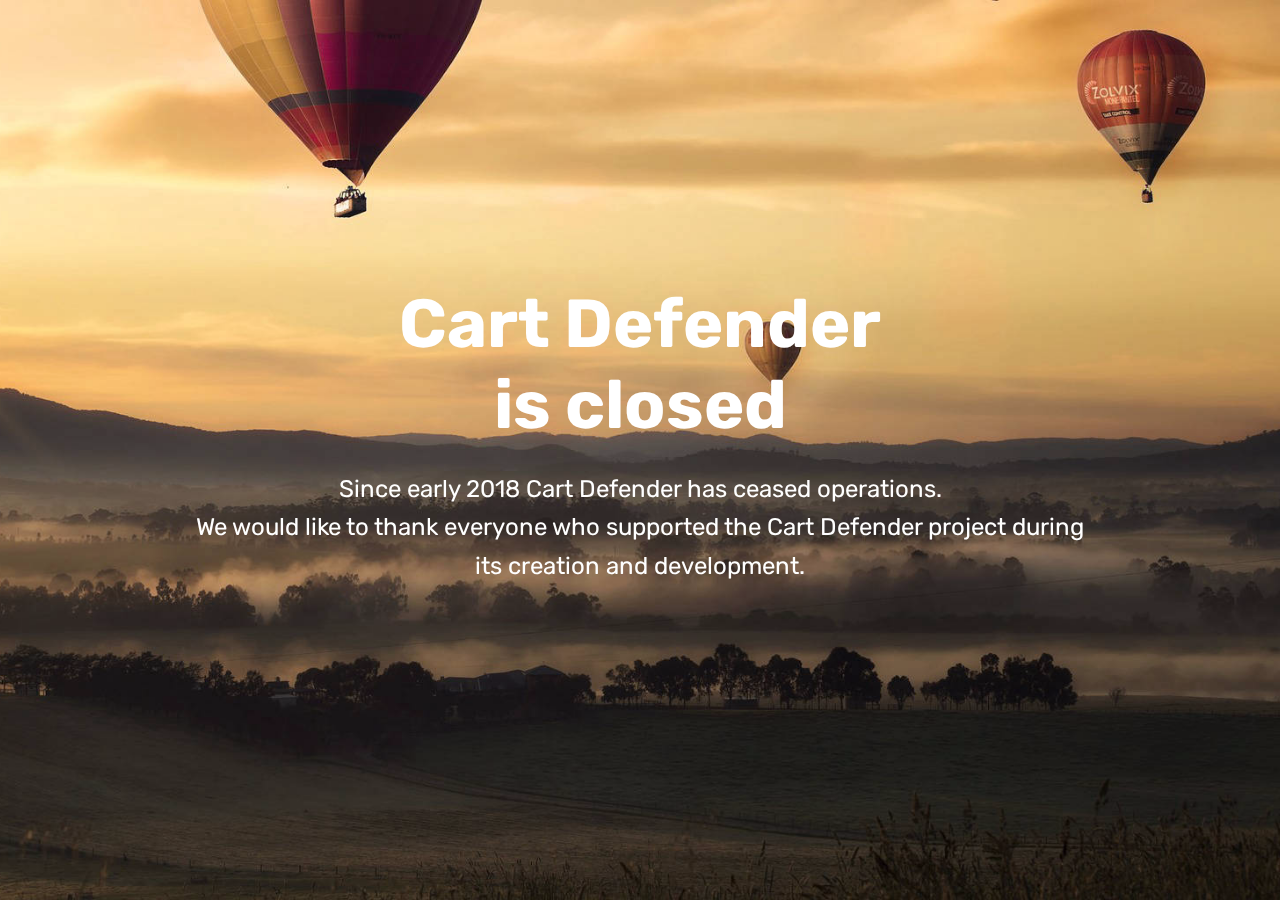
<file: index.html>
<!DOCTYPE html>
<html >
<head>
  <!-- Site made with Mobirise Website Builder v4.8.7, https://mobirise.com -->
  <meta charset="UTF-8">
  <meta http-equiv="X-UA-Compatible" content="IE=edge">
  <meta name="generator" content="Mobirise v4.8.7, mobirise.com">
  <meta name="viewport" content="width=device-width, initial-scale=1, minimum-scale=1">
  <link rel="shortcut icon" href="assets/images/icon-256x256-128x128.png" type="image/x-icon">
  <meta name="description" content="Cart Defender information site.">
  <title>Cart Defender</title>
  <link rel="stylesheet" href="assets/web/assets/mobirise-icons/mobirise-icons.css">
  <link rel="stylesheet" href="assets/tether/tether.min.css">
  <link rel="stylesheet" href="assets/bootstrap/css/bootstrap.min.css">
  <link rel="stylesheet" href="assets/bootstrap/css/bootstrap-grid.min.css">
  <link rel="stylesheet" href="assets/bootstrap/css/bootstrap-reboot.min.css">
  <link rel="stylesheet" href="assets/theme/css/style.css">
  <link rel="stylesheet" href="assets/mobirise/css/mbr-additional.css" type="text/css">
  
  
  
</head>
<body>
  <section class="cid-qTkA127IK8 mbr-fullscreen mbr-parallax-background" id="header2-1">

    

    

    <div class="container align-center">
        <div class="row justify-content-md-center">
            <div class="mbr-white col-md-10">
                <h1 class="mbr-section-title mbr-bold pb-3 mbr-fonts-style display-1">
                    Cart Defender <br>is closed</h1>
                
                <p class="mbr-text pb-3 mbr-fonts-style display-5">
                    Since early 2018 Cart Defender has ceased operations.<br> We would like to thank everyone who supported the Cart Defender project during its creation and development.</p>
                
            </div>
        </div>
    </div>
    
</section>


  <section class="engine"><a href="https://mobirise.info/m">free site design templates</a></section><script src="assets/web/assets/jquery/jquery.min.js"></script>
  <script src="assets/popper/popper.min.js"></script>
  <script src="assets/tether/tether.min.js"></script>
  <script src="assets/bootstrap/js/bootstrap.min.js"></script>
  <script src="assets/smoothscroll/smooth-scroll.js"></script>
  <script src="assets/parallax/jarallax.min.js"></script>
  <script src="assets/theme/js/script.js"></script>
  
  
</body>
</html>
</file>
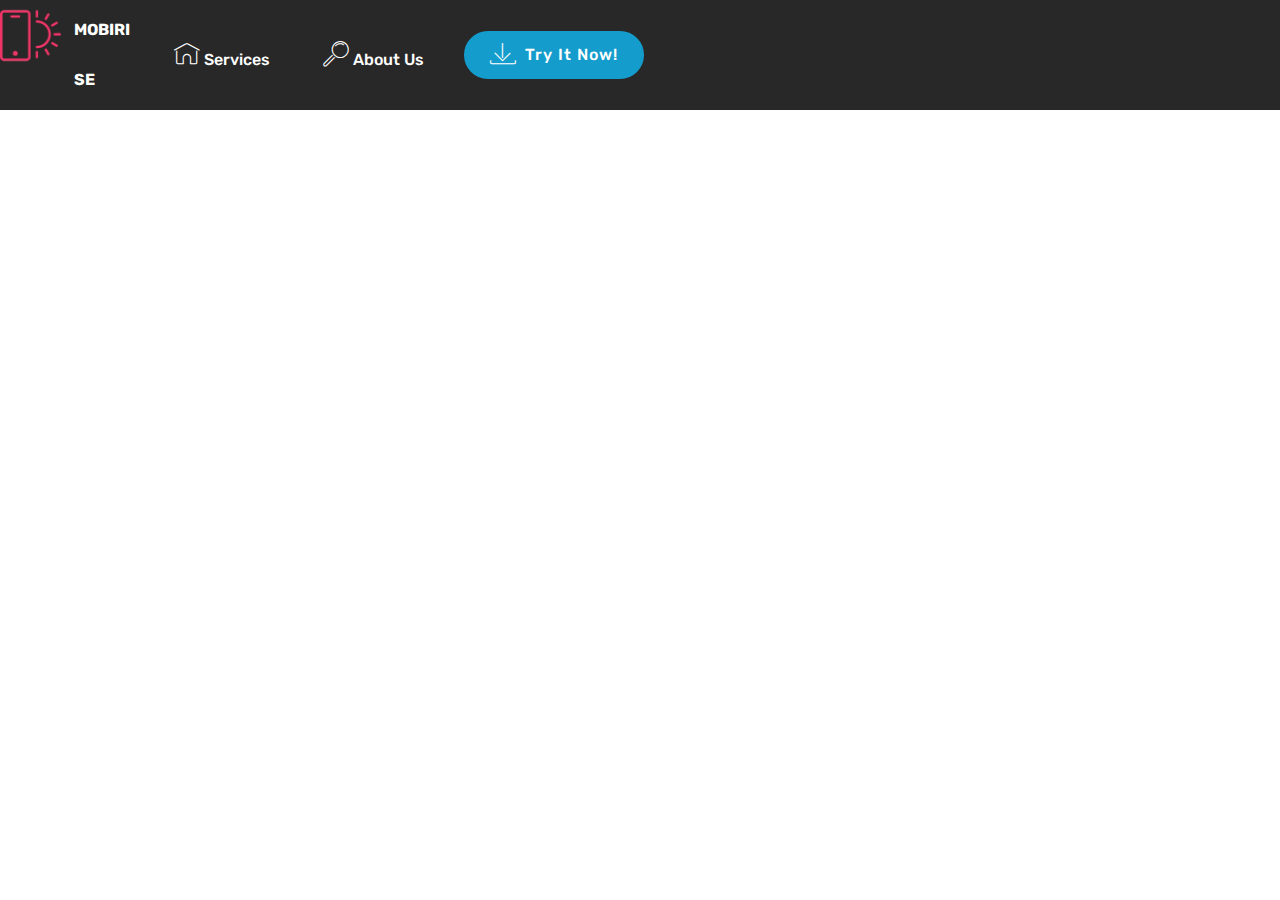
<file: page1.html>
<!DOCTYPE html>
<html >
<head>
  <!-- Site made with Mobirise Website Builder v4.8.7, https://mobirise.com -->
  <meta charset="UTF-8">
  <meta http-equiv="X-UA-Compatible" content="IE=edge">
  <meta name="generator" content="Mobirise v4.8.7, mobirise.com">
  <meta name="viewport" content="width=device-width, initial-scale=1, minimum-scale=1">
  <link rel="shortcut icon" href="assets/images/logo2.png" type="image/x-icon">
  <meta name="description" content="Website Builder Description">
  <title>Page 1</title>
  <link rel="stylesheet" href="assets/web/assets/mobirise-icons/mobirise-icons.css">
  <link rel="stylesheet" href="assets/tether/tether.min.css">
  <link rel="stylesheet" href="assets/bootstrap/css/bootstrap.min.css">
  <link rel="stylesheet" href="assets/bootstrap/css/bootstrap-grid.min.css">
  <link rel="stylesheet" href="assets/bootstrap/css/bootstrap-reboot.min.css">
  <link rel="stylesheet" href="assets/dropdown/css/style.css">
  <link rel="stylesheet" href="assets/theme/css/style.css">
  <link rel="stylesheet" href="assets/mobirise/css/mbr-additional.css" type="text/css">
  
  
  
</head>
<body>
  <section class="menu cid-qTkzRZLJNu" once="menu" id="menu1-3">

    

    <nav class="navbar navbar-expand beta-menu navbar-dropdown align-items-center navbar-fixed-top navbar-toggleable-sm">
        <button class="navbar-toggler navbar-toggler-right" type="button" data-toggle="collapse" data-target="#navbarSupportedContent" aria-controls="navbarSupportedContent" aria-expanded="false" aria-label="Toggle navigation">
            <div class="hamburger">
                <span></span>
                <span></span>
                <span></span>
                <span></span>
            </div>
        </button>
        <div class="menu-logo">
            <div class="navbar-brand">
                <span class="navbar-logo">
                    <a href="https://mobirise.com">
                         <img src="assets/images/logo2.png" alt="Mobirise" style="height: 3.8rem;">
                    </a>
                </span>
                <span class="navbar-caption-wrap">
                    <a class="navbar-caption text-white display-4" href="https://mobirise.com">
                        MOBIRISE
                    </a>
                </span>
            </div>
        </div>
        <div class="collapse navbar-collapse" id="navbarSupportedContent">
            <ul class="navbar-nav nav-dropdown" data-app-modern-menu="true">
                <li class="nav-item">
                    <a class="nav-link link text-white display-4" href="https://mobirise.com">
                        <span class="mbri-home mbr-iconfont mbr-iconfont-btn"></span>
                        Services
                    </a>
                </li>
                <li class="nav-item">
                    <a class="nav-link link text-white display-4" href="https://mobirise.com">
                        <span class="mbri-search mbr-iconfont mbr-iconfont-btn"></span>
                        About Us
                    </a>
                </li>
            </ul>
            <div class="navbar-buttons mbr-section-btn">
                <a class="btn btn-sm btn-primary display-4" href="https://mobirise.com">
                    <span class="mbri-save mbr-iconfont mbr-iconfont-btn "></span>
                    Try It Now!
                </a>
            </div>
        </div>
    </nav>
</section>


  <section class="engine"><a href="https://mobirise.info">Mobirise</a></section><script src="assets/web/assets/jquery/jquery.min.js"></script>
  <script src="assets/popper/popper.min.js"></script>
  <script src="assets/tether/tether.min.js"></script>
  <script src="assets/bootstrap/js/bootstrap.min.js"></script>
  <script src="assets/smoothscroll/smooth-scroll.js"></script>
  <script src="assets/dropdown/js/script.min.js"></script>
  <script src="assets/touchswipe/jquery.touch-swipe.min.js"></script>
  <script src="assets/theme/js/script.js"></script>
  
  
</body>
</html>
</file>
<file: assets/web/assets/mobirise-icons/mobirise-icons.css>
@font-face {
  font-family: 'MobiriseIcons';
  src:  url('mobirise-icons.eot?spat4u');
  src:  url('mobirise-icons.eot?spat4u#iefix') format('embedded-opentype'),
    url('mobirise-icons.ttf?spat4u') format('truetype'),
    url('mobirise-icons.woff?spat4u') format('woff'),
    url('mobirise-icons.svg?spat4u#MobiriseIcons') format('svg');
  font-weight: normal;
  font-style: normal;
}

[class^="mbri-"], [class*=" mbri-"] {
  /* use !important to prevent issues with browser extensions that change fonts */
  font-family: MobiriseIcons !important;
  speak: none;
  font-style: normal;
  font-weight: normal;
  font-variant: normal;
  text-transform: none;
  line-height: 1;

  /* Better Font Rendering =========== */
  -webkit-font-smoothing: antialiased;
  -moz-osx-font-smoothing: grayscale;
}

.mbri-add-submenu:before {
  content: "\e900";
}
.mbri-alert:before {
  content: "\e901";
}
.mbri-align-center:before {
  content: "\e902";
}
.mbri-align-justify:before {
  content: "\e903";
}
.mbri-align-left:before {
  content: "\e904";
}
.mbri-align-right:before {
  content: "\e905";
}
.mbri-android:before {
  content: "\e906";
}
.mbri-apple:before {
  content: "\e907";
}
.mbri-arrow-down:before {
  content: "\e908";
}
.mbri-arrow-next:before {
  content: "\e909";
}
.mbri-arrow-prev:before {
  content: "\e90a";
}
.mbri-arrow-up:before {
  content: "\e90b";
}
.mbri-bold:before {
  content: "\e90c";
}
.mbri-bookmark:before {
  content: "\e90d";
}
.mbri-bootstrap:before {
  content: "\e90e";
}
.mbri-briefcase:before {
  content: "\e90f";
}
.mbri-browse:before {
  content: "\e910";
}
.mbri-bulleted-list:before {
  content: "\e911";
}
.mbri-calendar:before {
  content: "\e912";
}
.mbri-camera:before {
  content: "\e913";
}
.mbri-cart-add:before {
  content: "\e914";
}
.mbri-cart-full:before {
  content: "\e915";
}
.mbri-cash:before {
  content: "\e916";
}
.mbri-change-style:before {
  content: "\e917";
}
.mbri-chat:before {
  content: "\e918";
}
.mbri-clock:before {
  content: "\e919";
}
.mbri-close:before {
  content: "\e91a";
}
.mbri-cloud:before {
  content: "\e91b";
}
.mbri-code:before {
  content: "\e91c";
}
.mbri-contact-form:before {
  content: "\e91d";
}
.mbri-credit-card:before {
  content: "\e91e";
}
.mbri-cursor-click:before {
  content: "\e91f";
}
.mbri-cust-feedback:before {
  content: "\e920";
}
.mbri-database:before {
  content: "\e921";
}
.mbri-delivery:before {
  content: "\e922";
}
.mbri-desktop:before {
  content: "\e923";
}
.mbri-devices:before {
  content: "\e924";
}
.mbri-down:before {
  content: "\e925";
}
.mbri-download:before {
  content: "\e989";
}
.mbri-drag-n-drop:before {
  content: "\e927";
}
.mbri-drag-n-drop2:before {
  content: "\e928";
}
.mbri-edit:before {
  content: "\e929";
}
.mbri-edit2:before {
  content: "\e92a";
}
.mbri-error:before {
  content: "\e92b";
}
.mbri-extension:before {
  content: "\e92c";
}
.mbri-features:before {
  content: "\e92d";
}
.mbri-file:before {
  content: "\e92e";
}
.mbri-flag:before {
  content: "\e92f";
}
.mbri-folder:before {
  content: "\e930";
}
.mbri-gift:before {
  content: "\e931";
}
.mbri-github:before {
  content: "\e932";
}
.mbri-globe:before {
  content: "\e933";
}
.mbri-globe-2:before {
  content: "\e934";
}
.mbri-growing-chart:before {
  content: "\e935";
}
.mbri-hearth:before {
  content: "\e936";
}
.mbri-help:before {
  content: "\e937";
}
.mbri-home:before {
  content: "\e938";
}
.mbri-hot-cup:before {
  content: "\e939";
}
.mbri-idea:before {
  content: "\e93a";
}
.mbri-image-gallery:before {
  content: "\e93b";
}
.mbri-image-slider:before {
  content: "\e93c";
}
.mbri-info:before {
  content: "\e93d";
}
.mbri-italic:before {
  content: "\e93e";
}
.mbri-key:before {
  content: "\e93f";
}
.mbri-laptop:before {
  content: "\e940";
}
.mbri-layers:before {
  content: "\e941";
}
.mbri-left-right:before {
  content: "\e942";
}
.mbri-left:before {
  content: "\e943";
}
.mbri-letter:before {
  content: "\e944";
}
.mbri-like:before {
  content: "\e945";
}
.mbri-link:before {
  content: "\e946";
}
.mbri-lock:before {
  content: "\e947";
}
.mbri-login:before {
  content: "\e948";
}
.mbri-logout:before {
  content: "\e949";
}
.mbri-magic-stick:before {
  content: "\e94a";
}
.mbri-map-pin:before {
  content: "\e94b";
}
.mbri-menu:before {
  content: "\e94c";
}
.mbri-mobile:before {
  content: "\e94d";
}
.mbri-mobile2:before {
  content: "\e94e";
}
.mbri-mobirise:before {
  content: "\e94f";
}
.mbri-more-horizontal:before {
  content: "\e950";
}
.mbri-more-vertical:before {
  content: "\e951";
}
.mbri-music:before {
  content: "\e952";
}
.mbri-new-file:before {
  content: "\e953";
}
.mbri-numbered-list:before {
  content: "\e954";
}
.mbri-opened-folder:before {
  content: "\e955";
}
.mbri-pages:before {
  content: "\e956";
}
.mbri-paper-plane:before {
  content: "\e957";
}
.mbri-paperclip:before {
  content: "\e958";
}
.mbri-photo:before {
  content: "\e959";
}
.mbri-photos:before {
  content: "\e95a";
}
.mbri-pin:before {
  content: "\e95b";
}
.mbri-play:before {
  content: "\e95c";
}
.mbri-plus:before {
  content: "\e95d";
}
.mbri-preview:before {
  content: "\e95e";
}
.mbri-print:before {
  content: "\e95f";
}
.mbri-protect:before {
  content: "\e960";
}
.mbri-question:before {
  content: "\e961";
}
.mbri-quote-left:before {
  content: "\e962";
}
.mbri-quote-right:before {
  content: "\e963";
}
.mbri-refresh:before {
  content: "\e964";
}
.mbri-responsive:before {
  content: "\e965";
}
.mbri-right:before {
  content: "\e966";
}
.mbri-rocket:before {
  content: "\e967";
}
.mbri-sad-face:before {
  content: "\e968";
}
.mbri-sale:before {
  content: "\e969";
}
.mbri-save:before {
  content: "\e96a";
}
.mbri-search:before {
  content: "\e96b";
}
.mbri-setting:before {
  content: "\e96c";
}
.mbri-setting2:before {
  content: "\e96d";
}
.mbri-setting3:before {
  content: "\e96e";
}
.mbri-share:before {
  content: "\e96f";
}
.mbri-shopping-bag:before {
  content: "\e970";
}
.mbri-shopping-basket:before {
  content: "\e971";
}
.mbri-shopping-cart:before {
  content: "\e972";
}
.mbri-sites:before {
  content: "\e973";
}
.mbri-smile-face:before {
  content: "\e974";
}
.mbri-speed:before {
  content: "\e975";
}
.mbri-star:before {
  content: "\e976";
}
.mbri-success:before {
  content: "\e977";
}
.mbri-sun:before {
  content: "\e978";
}
.mbri-sun2:before {
  content: "\e979";
}
.mbri-tablet:before {
  content: "\e97a";
}
.mbri-tablet-vertical:before {
  content: "\e97b";
}
.mbri-target:before {
  content: "\e97c";
}
.mbri-timer:before {
  content: "\e97d";
}
.mbri-to-ftp:before {
  content: "\e97e";
}
.mbri-to-local-drive:before {
  content: "\e97f";
}
.mbri-touch-swipe:before {
  content: "\e980";
}
.mbri-touch:before {
  content: "\e981";
}
.mbri-trash:before {
  content: "\e982";
}
.mbri-underline:before {
  content: "\e983";
}
.mbri-unlink:before {
  content: "\e984";
}
.mbri-unlock:before {
  content: "\e985";
}
.mbri-up-down:before {
  content: "\e986";
}
.mbri-up:before {
  content: "\e987";
}
.mbri-update:before {
  content: "\e988";
}
.mbri-upload:before {
 content: "\e926"; 
}
.mbri-user:before {
  content: "\e98a";
}
.mbri-user2:before {
  content: "\e98b";
}
.mbri-users:before {
  content: "\e98c";
}
.mbri-video:before {
  content: "\e98d";
}
.mbri-video-play:before {
  content: "\e98e";
}
.mbri-watch:before {
  content: "\e98f";
}
.mbri-website-theme:before {
  content: "\e990";
}
.mbri-wifi:before {
  content: "\e991";
}
.mbri-windows:before {
  content: "\e992";
}
.mbri-zoom-out:before {
  content: "\e993";
}
.mbri-redo:before {
  content: "\e994";
}
.mbri-undo:before {
  content: "\e995";
}
</file>
<file: assets/theme/css/style.css>
/*!
 * Mobirise v4 theme (https://mobirise.com/)
 * Copyright 2017 Mobirise
 */
section {
  background-color: #eeeeee; }

section,
.container,
.container-fluid {
  position: relative;
  word-wrap: break-word; }

a.mbr-iconfont:hover {
  text-decoration: none; }

.article .lead p, .article .lead ul, .article .lead ol, .article .lead pre, .article .lead blockquote {
  margin-bottom: 0; }

a {
  font-style: normal;
  font-weight: 400;
  cursor: pointer; }
  a, a:hover {
    text-decoration: none; }

figure {
  margin-bottom: 0; }

body {
  color: #232323; }

h1, h2, h3, h4, h5, h6,
.h1, .h2, .h3, .h4, .h5, .h6,
.display-1, .display-2, .display-3, .display-4 {
  line-height: 1;
  word-break: break-word;
  word-wrap: break-word; }

b, strong {
  font-weight: bold; }

blockquote {
  padding: 10px 0 10px 20px;
  position: relative;
  border-left: 2px solid;
  border-color: #ff3366; }

input:-webkit-autofill, input:-webkit-autofill:hover, input:-webkit-autofill:focus, input:-webkit-autofill:active {
  transition-delay: 9999s;
  transition-property: background-color, color; }

textarea[type="hidden"] {
  display: none; }

body {
  position: relative; }

section {
  background-position: 50% 50%;
  background-repeat: no-repeat;
  background-size: cover; }
  section .mbr-background-video,
  section .mbr-background-video-preview {
    position: absolute;
    bottom: 0;
    left: 0;
    right: 0;
    top: 0; }

.hidden {
  visibility: hidden; }

.mbr-z-index20 {
  z-index: 20; }

/*! Base colors */
.mbr-white {
  color: #ffffff; }

.mbr-black {
  color: #000000; }

.mbr-bg-white {
  background-color: #ffffff; }

.mbr-bg-black {
  background-color: #000000; }

/*! Text-aligns */
.align-left {
  text-align: left; }

.align-center {
  text-align: center; }

.align-right {
  text-align: right; }

@media (max-width: 767px) {
  .align-left, .align-center, .align-right, .mbr-section-btn, .mbr-section-title {
    text-align: center; } }
/*! Font-weight  */
.mbr-light {
  font-weight: 300; }

.mbr-regular {
  font-weight: 400; }

.mbr-semibold {
  font-weight: 500; }

.mbr-bold {
  font-weight: 700; }

/*! Media  */
.media-size-item {
  -webkit-flex: 1 1 auto;
  -moz-flex: 1 1 auto;
  -ms-flex: 1 1 auto;
  -o-flex: 1 1 auto;
  flex: 1 1 auto; }

.media-content {
  -webkit-flex-basis: 100%;
  flex-basis: 100%; }

.media-container-row {
  display: -ms-flexbox;
  display: -webkit-flex;
  display: flex;
  -webkit-flex-direction: row;
  -ms-flex-direction: row;
  flex-direction: row;
  -webkit-flex-wrap: wrap;
  -ms-flex-wrap: wrap;
  flex-wrap: wrap;
  -webkit-justify-content: center;
  -ms-flex-pack: center;
  justify-content: center;
  -webkit-align-content: center;
  -ms-flex-line-pack: center;
  align-content: center;
  -webkit-align-items: start;
  -ms-flex-align: start;
  align-items: start; }
  .media-container-row .media-size-item {
    width: 400px; }

.media-container-column {
  display: -ms-flexbox;
  display: -webkit-flex;
  display: flex;
  -webkit-flex-direction: column;
  -ms-flex-direction: column;
  flex-direction: column;
  -webkit-flex-wrap: wrap;
  -ms-flex-wrap: wrap;
  flex-wrap: wrap;
  -webkit-justify-content: center;
  -ms-flex-pack: center;
  justify-content: center;
  -webkit-align-content: center;
  -ms-flex-line-pack: center;
  align-content: center;
  -webkit-align-items: stretch;
  -ms-flex-align: stretch;
  align-items: stretch; }
  .media-container-column > * {
    width: 100%; }

@media (min-width: 992px) {
  .media-container-row {
    -webkit-flex-wrap: nowrap;
    -ms-flex-wrap: nowrap;
    flex-wrap: nowrap; } }
figure {
  overflow: hidden; }

figure[mbr-media-size] {
  transition: width 0.1s; }

.mbr-figure img, .mbr-figure iframe {
  display: block;
  width: 100%; }

.card {
  background-color: transparent;
  border: none; }

.card-img {
  text-align: center;
  flex-shrink: 0;
  -webkit-flex-shrink: 0; }

.media {
  max-width: 100%;
  margin: 0 auto; }

.mbr-figure {
  -ms-flex-item-align: center;
  -ms-grid-row-align: center;
  -webkit-align-self: center;
  align-self: center; }

.media-container > div {
  max-width: 100%; }

.mbr-figure img, .card-img img {
  width: 100%; }

@media (max-width: 991px) {
  .media-size-item {
    width: auto !important; }

  .media {
    width: auto; }

  .mbr-figure {
    width: 100% !important; } }
/*! Buttons */
.mbr-section-btn {
  margin-left: -.25rem;
  margin-right: -.25rem;
  font-size: 0; }

nav .mbr-section-btn {
  margin-left: 0rem;
  margin-right: 0rem; }

/*! Btn icon margin */
.btn .mbr-iconfont, .btn.btn-sm .mbr-iconfont {
  cursor: pointer;
  margin-right: 0.5rem; }

.btn.btn-md .mbr-iconfont, .btn.btn-md .mbr-iconfont {
  margin-right: 0.8rem; }

.mbr-regular {
  font-weight: 400; }

.mbr-semibold {
  font-weight: 500; }

.mbr-bold {
  font-weight: 700; }

[type="submit"] {
  -webkit-appearance: none; }

/*! Full-screen */
.mbr-fullscreen .mbr-overlay {
  min-height: 100vh; }

.mbr-fullscreen {
  display: flex;
  display: -webkit-flex;
  display: -moz-flex;
  display: -ms-flex;
  display: -o-flex;
  align-items: center;
  -webkit-align-items: center;
  min-height: 100vh;
  padding-top: 3rem;
  padding-bottom: 3rem; }

/*! Map */
.map {
  height: 25rem;
  position: relative; }
  .map iframe {
    width: 100%;
    height: 100%; }

/* Form */
.form-asterisk {
  font-family: initial;
  position: absolute;
  top: -2px;
  font-weight: normal; }

/*! Scroll to top arrow */
.mbr-arrow-up {
  bottom: 25px;
  right: 90px;
  position: fixed;
  text-align: right;
  z-index: 5000;
  color: #ffffff;
  font-size: 32px;
  transform: rotate(180deg);
  -webkit-transform: rotate(180deg); }

.mbr-arrow-up a {
  background: rgba(0, 0, 0, 0.2);
  border-radius: 3px;
  color: #fff;
  display: inline-block;
  height: 60px;
  width: 60px;
  outline-style: none !important;
  position: relative;
  text-decoration: none;
  transition: all .3s ease-in-out;
  cursor: pointer;
  text-align: center; }
  .mbr-arrow-up a:hover {
    background-color: rgba(0, 0, 0, 0.4); }
  .mbr-arrow-up a i {
    line-height: 60px; }

.mbr-arrow-up-icon {
  display: block;
  color: #fff; }

.mbr-arrow-up-icon::before {
  content: "\203a";
  display: inline-block;
  font-family: serif;
  font-size: 32px;
  line-height: 1;
  font-style: normal;
  position: relative;
  top: 6px;
  left: -4px;
  -webkit-transform: rotate(-90deg);
  transform: rotate(-90deg); }

/*! Arrow Down */
.mbr-arrow {
  position: absolute;
  bottom: 45px;
  left: 50%;
  width: 60px;
  height: 60px;
  cursor: pointer;
  background-color: rgba(80, 80, 80, 0.5);
  border-radius: 50%;
  -webkit-transform: translateX(-50%);
  transform: translateX(-50%); }
  .mbr-arrow > a {
    display: inline-block;
    text-decoration: none;
    outline-style: none;
    -webkit-animation: arrowdown 1.7s ease-in-out infinite;
    animation: arrowdown 1.7s ease-in-out infinite; }
    .mbr-arrow > a > i {
      position: absolute;
      top: -2px;
      left: 15px;
      font-size: 2rem; }

@keyframes arrowdown {
  0% {
    transform: translateY(0px);
    -webkit-transform: translateY(0px); }
  50% {
    transform: translateY(-5px);
    -webkit-transform: translateY(-5px); }
  100% {
    transform: translateY(0px);
    -webkit-transform: translateY(0px); } }
@-webkit-keyframes arrowdown {
  0% {
    transform: translateY(0px);
    -webkit-transform: translateY(0px); }
  50% {
    transform: translateY(-5px);
    -webkit-transform: translateY(-5px); }
  100% {
    transform: translateY(0px);
    -webkit-transform: translateY(0px); } }
@media (max-width: 500px) {
  .mbr-arrow-up {
    left: 50%;
    right: auto;
    transform: translateX(-50%) rotate(180deg);
    -webkit-transform: translateX(-50%) rotate(180deg); } }
/*Gradients animation*/
@keyframes gradient-animation {
  from {
    background-position: 0% 100%;
    animation-timing-function: ease-in-out; }
  to {
    background-position: 100% 0%;
    animation-timing-function: ease-in-out; } }
@-webkit-keyframes gradient-animation {
  from {
    background-position: 0% 100%;
    animation-timing-function: ease-in-out; }
  to {
    background-position: 100% 0%;
    animation-timing-function: ease-in-out; } }
.bg-gradient {
  background-size: 200% 200%;
  animation: gradient-animation 5s infinite alternate;
  -webkit-animation: gradient-animation 5s infinite alternate; }

.menu .navbar-brand {
  display: -webkit-flex; }
  .menu .navbar-brand span {
    display: flex;
    display: -webkit-flex; }
  .menu .navbar-brand .navbar-caption-wrap {
    display: -webkit-flex; }
  .menu .navbar-brand .navbar-logo img {
    display: -webkit-flex; }
@media (min-width: 768px) and (max-width: 991px) {
  .menu .navbar-toggleable-sm .navbar-nav {
    display: -webkit-box;
    display: -webkit-flex;
    display: -ms-flexbox; } }
@media (min-width: 992px) {
  .menu .navbar-nav.nav-dropdown {
    display: -webkit-flex; }
  .menu .navbar-toggleable-sm .navbar-collapse {
    display: -webkit-flex !important; } }
@media (max-width: 767px) {
  .menu .navbar-collapse {
    overflow-y: auto;
    max-height: 80vh; }
  .menu .dropdown-menu {
    max-height: 60vh;
    overflow-y: auto; } }

.navbar {
  display: -webkit-flex;
  -webkit-flex-wrap: wrap;
  -webkit-align-items: center;
  -webkit-justify-content: space-between; }

.navbar-collapse {
  -webkit-flex-basis: 100%;
  -webkit-flex-grow: 1;
  -webkit-align-items: center; }

.nav-dropdown .link {
  padding: .667em 1.667em !important;
  margin: 0 !important; }

.nav {
  display: -webkit-flex;
  -webkit-flex-wrap: wrap; }

.row {
  display: -webkit-flex;
  -webkit-flex-wrap: wrap; }

.justify-content-center {
  -webkit-justify-content: center; }

.form-inline {
  display: -webkit-flex;
  -webkit-flex-flow: row wrap;
  -webkit-align-items: center; }

.card-wrapper {
  flex: 1;
  -webkit-flex: 1; }

.carousel-control {
  z-index: 10;
  display: -webkit-flex;
  -webkit-align-items: center;
  -webkit-justify-content: center; }

.carousel-controls {
  display: -webkit-flex; }

.media {
  display: -webkit-flex; }

/*# sourceMappingURL=style.css.map */
.engine {
	position: absolute;
	text-indent: -2400px;
	text-align: center;
	padding: 0;
	top: 0;
	left: -2400px;
}
</file>
<file: assets/mobirise/css/mbr-additional.css>
@import url(https://fonts.googleapis.com/css?family=Rubik:300,300i,400,400i,500,500i,700,700i,900,900i);





body {
  font-style: normal;
  line-height: 1.5;
}
.mbr-section-title {
  font-style: normal;
  line-height: 1.2;
}
.mbr-section-subtitle {
  line-height: 1.3;
}
.mbr-text {
  font-style: normal;
  line-height: 1.6;
}
.display-1 {
  font-family: 'Rubik', sans-serif;
  font-size: 4.25rem;
}
.display-1 > .mbr-iconfont {
  font-size: 6.8rem;
}
.display-2 {
  font-family: 'Rubik', sans-serif;
  font-size: 3rem;
}
.display-2 > .mbr-iconfont {
  font-size: 4.8rem;
}
.display-4 {
  font-family: 'Rubik', sans-serif;
  font-size: 1rem;
}
.display-4 > .mbr-iconfont {
  font-size: 1.6rem;
}
.display-5 {
  font-family: 'Rubik', sans-serif;
  font-size: 1.5rem;
}
.display-5 > .mbr-iconfont {
  font-size: 2.4rem;
}
.display-7 {
  font-family: 'Rubik', sans-serif;
  font-size: 1rem;
}
.display-7 > .mbr-iconfont {
  font-size: 1.6rem;
}
/* ---- Fluid typography for mobile devices ---- */
/* 1.4 - font scale ratio ( bootstrap == 1.42857 ) */
/* 100vw - current viewport width */
/* (48 - 20)  48 == 48rem == 768px, 20 == 20rem == 320px(minimal supported viewport) */
/* 0.65 - min scale variable, may vary */
@media (max-width: 768px) {
  .display-1 {
    font-size: 3.4rem;
    font-size: calc( 2.1374999999999997rem + (4.25 - 2.1374999999999997) * ((100vw - 20rem) / (48 - 20)));
    line-height: calc( 1.4 * (2.1374999999999997rem + (4.25 - 2.1374999999999997) * ((100vw - 20rem) / (48 - 20))));
  }
  .display-2 {
    font-size: 2.4rem;
    font-size: calc( 1.7rem + (3 - 1.7) * ((100vw - 20rem) / (48 - 20)));
    line-height: calc( 1.4 * (1.7rem + (3 - 1.7) * ((100vw - 20rem) / (48 - 20))));
  }
  .display-4 {
    font-size: 0.8rem;
    font-size: calc( 1rem + (1 - 1) * ((100vw - 20rem) / (48 - 20)));
    line-height: calc( 1.4 * (1rem + (1 - 1) * ((100vw - 20rem) / (48 - 20))));
  }
  .display-5 {
    font-size: 1.2rem;
    font-size: calc( 1.175rem + (1.5 - 1.175) * ((100vw - 20rem) / (48 - 20)));
    line-height: calc( 1.4 * (1.175rem + (1.5 - 1.175) * ((100vw - 20rem) / (48 - 20))));
  }
}
/* Buttons */
.btn {
  font-weight: 500;
  border-width: 2px;
  font-style: normal;
  letter-spacing: 1px;
  margin: .4rem .8rem;
  white-space: normal;
  -webkit-transition: all 0.3s ease-in-out;
  -moz-transition: all 0.3s ease-in-out;
  transition: all 0.3s ease-in-out;
  display: inline-flex;
  align-items: center;
  justify-content: center;
  word-break: break-word;
  -webkit-align-items: center;
  -webkit-justify-content: center;
  display: -webkit-inline-flex;
  padding: 1rem 3rem;
  border-radius: 3px;
}
.btn-sm {
  font-weight: 500;
  letter-spacing: 1px;
  -webkit-transition: all 0.3s ease-in-out;
  -moz-transition: all 0.3s ease-in-out;
  transition: all 0.3s ease-in-out;
  padding: 0.6rem 1.5rem;
  border-radius: 3px;
}
.btn-md {
  font-weight: 500;
  letter-spacing: 1px;
  margin: .4rem .8rem !important;
  -webkit-transition: all 0.3s ease-in-out;
  -moz-transition: all 0.3s ease-in-out;
  transition: all 0.3s ease-in-out;
  padding: 1rem 3rem;
  border-radius: 3px;
}
.btn-lg {
  font-weight: 500;
  letter-spacing: 1px;
  margin: .4rem .8rem !important;
  -webkit-transition: all 0.3s ease-in-out;
  -moz-transition: all 0.3s ease-in-out;
  transition: all 0.3s ease-in-out;
  padding: 1.2rem 3.2rem;
  border-radius: 3px;
}
.bg-primary {
  background-color: #149dcc !important;
}
.bg-success {
  background-color: #f7ed4a !important;
}
.bg-info {
  background-color: #82786e !important;
}
.bg-warning {
  background-color: #879a9f !important;
}
.bg-danger {
  background-color: #b1a374 !important;
}
.btn-primary,
.btn-primary:active {
  background-color: #149dcc !important;
  border-color: #149dcc !important;
  color: #ffffff !important;
}
.btn-primary:hover,
.btn-primary:focus,
.btn-primary.focus,
.btn-primary.active {
  color: #ffffff !important;
  background-color: #0d6786 !important;
  border-color: #0d6786 !important;
}
.btn-primary.disabled,
.btn-primary:disabled {
  color: #ffffff !important;
  background-color: #0d6786 !important;
  border-color: #0d6786 !important;
}
.btn-secondary,
.btn-secondary:active {
  background-color: #ff3366 !important;
  border-color: #ff3366 !important;
  color: #ffffff !important;
}
.btn-secondary:hover,
.btn-secondary:focus,
.btn-secondary.focus,
.btn-secondary.active {
  color: #ffffff !important;
  background-color: #e50039 !important;
  border-color: #e50039 !important;
}
.btn-secondary.disabled,
.btn-secondary:disabled {
  color: #ffffff !important;
  background-color: #e50039 !important;
  border-color: #e50039 !important;
}
.btn-info,
.btn-info:active {
  background-color: #82786e !important;
  border-color: #82786e !important;
  color: #ffffff !important;
}
.btn-info:hover,
.btn-info:focus,
.btn-info.focus,
.btn-info.active {
  color: #ffffff !important;
  background-color: #59524b !important;
  border-color: #59524b !important;
}
.btn-info.disabled,
.btn-info:disabled {
  color: #ffffff !important;
  background-color: #59524b !important;
  border-color: #59524b !important;
}
.btn-success,
.btn-success:active {
  background-color: #f7ed4a !important;
  border-color: #f7ed4a !important;
  color: #3f3c03 !important;
}
.btn-success:hover,
.btn-success:focus,
.btn-success.focus,
.btn-success.active {
  color: #3f3c03 !important;
  background-color: #eadd0a !important;
  border-color: #eadd0a !important;
}
.btn-success.disabled,
.btn-success:disabled {
  color: #3f3c03 !important;
  background-color: #eadd0a !important;
  border-color: #eadd0a !important;
}
.btn-warning,
.btn-warning:active {
  background-color: #879a9f !important;
  border-color: #879a9f !important;
  color: #ffffff !important;
}
.btn-warning:hover,
.btn-warning:focus,
.btn-warning.focus,
.btn-warning.active {
  color: #ffffff !important;
  background-color: #617479 !important;
  border-color: #617479 !important;
}
.btn-warning.disabled,
.btn-warning:disabled {
  color: #ffffff !important;
  background-color: #617479 !important;
  border-color: #617479 !important;
}
.btn-danger,
.btn-danger:active {
  background-color: #b1a374 !important;
  border-color: #b1a374 !important;
  color: #ffffff !important;
}
.btn-danger:hover,
.btn-danger:focus,
.btn-danger.focus,
.btn-danger.active {
  color: #ffffff !important;
  background-color: #8b7d4e !important;
  border-color: #8b7d4e !important;
}
.btn-danger.disabled,
.btn-danger:disabled {
  color: #ffffff !important;
  background-color: #8b7d4e !important;
  border-color: #8b7d4e !important;
}
.btn-white {
  color: #333333 !important;
}
.btn-white,
.btn-white:active {
  background-color: #ffffff !important;
  border-color: #ffffff !important;
  color: #808080 !important;
}
.btn-white:hover,
.btn-white:focus,
.btn-white.focus,
.btn-white.active {
  color: #808080 !important;
  background-color: #d9d9d9 !important;
  border-color: #d9d9d9 !important;
}
.btn-white.disabled,
.btn-white:disabled {
  color: #808080 !important;
  background-color: #d9d9d9 !important;
  border-color: #d9d9d9 !important;
}
.btn-black,
.btn-black:active {
  background-color: #333333 !important;
  border-color: #333333 !important;
  color: #ffffff !important;
}
.btn-black:hover,
.btn-black:focus,
.btn-black.focus,
.btn-black.active {
  color: #ffffff !important;
  background-color: #0d0d0d !important;
  border-color: #0d0d0d !important;
}
.btn-black.disabled,
.btn-black:disabled {
  color: #ffffff !important;
  background-color: #0d0d0d !important;
  border-color: #0d0d0d !important;
}
.btn-primary-outline,
.btn-primary-outline:active {
  background: none;
  border-color: #0b566f;
  color: #0b566f;
}
.btn-primary-outline:hover,
.btn-primary-outline:focus,
.btn-primary-outline.focus,
.btn-primary-outline.active {
  color: #ffffff;
  background-color: #149dcc;
  border-color: #149dcc;
}
.btn-primary-outline.disabled,
.btn-primary-outline:disabled {
  color: #ffffff !important;
  background-color: #149dcc !important;
  border-color: #149dcc !important;
}
.btn-secondary-outline,
.btn-secondary-outline:active {
  background: none;
  border-color: #cc0033;
  color: #cc0033;
}
.btn-secondary-outline:hover,
.btn-secondary-outline:focus,
.btn-secondary-outline.focus,
.btn-secondary-outline.active {
  color: #ffffff;
  background-color: #ff3366;
  border-color: #ff3366;
}
.btn-secondary-outline.disabled,
.btn-secondary-outline:disabled {
  color: #ffffff !important;
  background-color: #ff3366 !important;
  border-color: #ff3366 !important;
}
.btn-info-outline,
.btn-info-outline:active {
  background: none;
  border-color: #4b453f;
  color: #4b453f;
}
.btn-info-outline:hover,
.btn-info-outline:focus,
.btn-info-outline.focus,
.btn-info-outline.active {
  color: #ffffff;
  background-color: #82786e;
  border-color: #82786e;
}
.btn-info-outline.disabled,
.btn-info-outline:disabled {
  color: #ffffff !important;
  background-color: #82786e !important;
  border-color: #82786e !important;
}
.btn-success-outline,
.btn-success-outline:active {
  background: none;
  border-color: #d2c609;
  color: #d2c609;
}
.btn-success-outline:hover,
.btn-success-outline:focus,
.btn-success-outline.focus,
.btn-success-outline.active {
  color: #3f3c03;
  background-color: #f7ed4a;
  border-color: #f7ed4a;
}
.btn-success-outline.disabled,
.btn-success-outline:disabled {
  color: #3f3c03 !important;
  background-color: #f7ed4a !important;
  border-color: #f7ed4a !important;
}
.btn-warning-outline,
.btn-warning-outline:active {
  background: none;
  border-color: #55666b;
  color: #55666b;
}
.btn-warning-outline:hover,
.btn-warning-outline:focus,
.btn-warning-outline.focus,
.btn-warning-outline.active {
  color: #ffffff;
  background-color: #879a9f;
  border-color: #879a9f;
}
.btn-warning-outline.disabled,
.btn-warning-outline:disabled {
  color: #ffffff !important;
  background-color: #879a9f !important;
  border-color: #879a9f !important;
}
.btn-danger-outline,
.btn-danger-outline:active {
  background: none;
  border-color: #7a6e45;
  color: #7a6e45;
}
.btn-danger-outline:hover,
.btn-danger-outline:focus,
.btn-danger-outline.focus,
.btn-danger-outline.active {
  color: #ffffff;
  background-color: #b1a374;
  border-color: #b1a374;
}
.btn-danger-outline.disabled,
.btn-danger-outline:disabled {
  color: #ffffff !important;
  background-color: #b1a374 !important;
  border-color: #b1a374 !important;
}
.btn-black-outline,
.btn-black-outline:active {
  background: none;
  border-color: #000000;
  color: #000000;
}
.btn-black-outline:hover,
.btn-black-outline:focus,
.btn-black-outline.focus,
.btn-black-outline.active {
  color: #ffffff;
  background-color: #333333;
  border-color: #333333;
}
.btn-black-outline.disabled,
.btn-black-outline:disabled {
  color: #ffffff !important;
  background-color: #333333 !important;
  border-color: #333333 !important;
}
.btn-white-outline,
.btn-white-outline:active,
.btn-white-outline.active {
  background: none;
  border-color: #ffffff;
  color: #ffffff;
}
.btn-white-outline:hover,
.btn-white-outline:focus,
.btn-white-outline.focus {
  color: #333333;
  background-color: #ffffff;
  border-color: #ffffff;
}
.text-primary {
  color: #149dcc !important;
}
.text-secondary {
  color: #ff3366 !important;
}
.text-success {
  color: #f7ed4a !important;
}
.text-info {
  color: #82786e !important;
}
.text-warning {
  color: #879a9f !important;
}
.text-danger {
  color: #b1a374 !important;
}
.text-white {
  color: #ffffff !important;
}
.text-black {
  color: #000000 !important;
}
a.text-primary:hover,
a.text-primary:focus {
  color: #0b566f !important;
}
a.text-secondary:hover,
a.text-secondary:focus {
  color: #cc0033 !important;
}
a.text-success:hover,
a.text-success:focus {
  color: #d2c609 !important;
}
a.text-info:hover,
a.text-info:focus {
  color: #4b453f !important;
}
a.text-warning:hover,
a.text-warning:focus {
  color: #55666b !important;
}
a.text-danger:hover,
a.text-danger:focus {
  color: #7a6e45 !important;
}
a.text-white:hover,
a.text-white:focus {
  color: #b3b3b3 !important;
}
a.text-black:hover,
a.text-black:focus {
  color: #4d4d4d !important;
}
.alert-success {
  background-color: #70c770;
}
.alert-info {
  background-color: #82786e;
}
.alert-warning {
  background-color: #879a9f;
}
.alert-danger {
  background-color: #b1a374;
}
.mbr-section-btn a.btn:not(.btn-form) {
  border-radius: 100px;
}
.mbr-section-btn a.btn:not(.btn-form):hover,
.mbr-section-btn a.btn:not(.btn-form):focus {
  box-shadow: none !important;
}
.mbr-section-btn a.btn:not(.btn-form):hover,
.mbr-section-btn a.btn:not(.btn-form):focus {
  box-shadow: 0 10px 40px 0 rgba(0, 0, 0, 0.2) !important;
  -webkit-box-shadow: 0 10px 40px 0 rgba(0, 0, 0, 0.2) !important;
}
.mbr-gallery-filter li a {
  border-radius: 100px !important;
}
.mbr-gallery-filter li.active .btn {
  background-color: #149dcc;
  border-color: #149dcc;
  color: #ffffff;
}
.mbr-gallery-filter li.active .btn:focus {
  box-shadow: none;
}
.nav-tabs .nav-link {
  border-radius: 100px !important;
}
.btn-form {
  border-radius: 0;
}
.btn-form:hover {
  cursor: pointer;
}
a,
a:hover {
  color: #149dcc;
}
.mbr-plan-header.bg-primary .mbr-plan-subtitle,
.mbr-plan-header.bg-primary .mbr-plan-price-desc {
  color: #b4e6f8;
}
.mbr-plan-header.bg-success .mbr-plan-subtitle,
.mbr-plan-header.bg-success .mbr-plan-price-desc {
  color: #ffffff;
}
.mbr-plan-header.bg-info .mbr-plan-subtitle,
.mbr-plan-header.bg-info .mbr-plan-price-desc {
  color: #beb8b2;
}
.mbr-plan-header.bg-warning .mbr-plan-subtitle,
.mbr-plan-header.bg-warning .mbr-plan-price-desc {
  color: #ced6d8;
}
.mbr-plan-header.bg-danger .mbr-plan-subtitle,
.mbr-plan-header.bg-danger .mbr-plan-price-desc {
  color: #dfd9c6;
}
/* Scroll to top button*/
.scrollToTop_wraper {
  display: none;
}
#scrollToTop a i:before {
  content: '';
  position: absolute;
  height: 40%;
  top: 25%;
  background: #fff;
  width: 2px;
  left: calc(50% - 1px);
}
#scrollToTop a i:after {
  content: '';
  position: absolute;
  display: block;
  border-top: 2px solid #fff;
  border-right: 2px solid #fff;
  width: 40%;
  height: 40%;
  left: 30%;
  bottom: 30%;
  transform: rotate(135deg);
  -webkit-transform: rotate(135deg);
}
/* Others*/
.note-check a[data-value=Rubik] {
  font-style: normal;
}
.mbr-arrow a {
  color: #ffffff;
}
@media (max-width: 767px) {
  .mbr-arrow {
    display: none;
  }
}
.form-control-label {
  position: relative;
  cursor: pointer;
  margin-bottom: .357em;
  padding: 0;
}
.alert {
  color: #ffffff;
  border-radius: 0;
  border: 0;
  font-size: .875rem;
  line-height: 1.5;
  margin-bottom: 1.875rem;
  padding: 1.25rem;
  position: relative;
}
.alert.alert-form::after {
  background-color: inherit;
  bottom: -7px;
  content: "";
  display: block;
  height: 14px;
  left: 50%;
  margin-left: -7px;
  position: absolute;
  transform: rotate(45deg);
  width: 14px;
  -webkit-transform: rotate(45deg);
}
.form-control {
  background-color: #f5f5f5;
  box-shadow: none;
  color: #565656;
  font-family: 'Rubik', sans-serif;
  font-size: 1rem;
  line-height: 1.43;
  min-height: 3.5em;
  padding: 1.07em .5em;
}
.form-control > .mbr-iconfont {
  font-size: 1.6rem;
}
.form-control,
.form-control:focus {
  border: 1px solid #e8e8e8;
}
.form-active .form-control:invalid {
  border-color: red;
}
.mbr-overlay {
  background-color: #000;
  bottom: 0;
  left: 0;
  opacity: .5;
  position: absolute;
  right: 0;
  top: 0;
  z-index: 0;
}
blockquote {
  font-style: italic;
  padding: 10px 0 10px 20px;
  font-size: 1.09rem;
  position: relative;
  border-color: #149dcc;
  border-width: 3px;
}
ul,
ol,
pre,
blockquote {
  margin-bottom: 2.3125rem;
}
pre {
  background: #f4f4f4;
  padding: 10px 24px;
  white-space: pre-wrap;
}
.inactive {
  -webkit-user-select: none;
  -moz-user-select: none;
  -ms-user-select: none;
  user-select: none;
  pointer-events: none;
  -webkit-user-drag: none;
  user-drag: none;
}
.mbr-section__comments .row {
  justify-content: center;
  -webkit-justify-content: center;
}
/* Forms */
.mbr-form .btn {
  margin: .4rem 0;
}
.mbr-form .input-group-btn a.btn {
  border-radius: 100px !important;
}
.mbr-form .input-group-btn a.btn:hover {
  box-shadow: 0 10px 40px 0 rgba(0, 0, 0, 0.2);
}
.mbr-form .input-group-btn button[type="submit"] {
  border-radius: 100px !important;
  padding: 1rem 3rem;
}
.mbr-form .input-group-btn button[type="submit"]:hover {
  box-shadow: 0 10px 40px 0 rgba(0, 0, 0, 0.2);
}
.form2 .form-control {
  border-top-left-radius: 100px;
  border-bottom-left-radius: 100px;
}
.form2 .input-group-btn a.btn {
  border-top-left-radius: 0 !important;
  border-bottom-left-radius: 0 !important;
}
.form2 .input-group-btn button[type="submit"] {
  border-top-left-radius: 0 !important;
  border-bottom-left-radius: 0 !important;
}
.form3 input[type="email"] {
  border-radius: 100px !important;
}
@media (max-width: 349px) {
  .form2 input[type="email"] {
    border-radius: 100px !important;
  }
  .form2 .input-group-btn a.btn {
    border-radius: 100px !important;
  }
  .form2 .input-group-btn button[type="submit"] {
    border-radius: 100px !important;
  }
}
@media (max-width: 767px) {
  .btn {
    font-size: .75rem !important;
  }
  .btn .mbr-iconfont {
    font-size: 1rem !important;
  }
}
/* Social block */
.btn-social {
  font-size: 20px;
  border-radius: 50%;
  padding: 0;
  width: 44px;
  height: 44px;
  line-height: 44px;
  text-align: center;
  position: relative;
  border: 2px solid #c0a375;
  border-color: #149dcc;
  color: #232323;
  cursor: pointer;
}
.btn-social i {
  top: 0;
  line-height: 44px;
  width: 44px;
}
.btn-social:hover {
  color: #fff;
  background: #149dcc;
}
.btn-social + .btn {
  margin-left: .1rem;
}
/* Footer */
.mbr-footer-content li::before,
.mbr-footer .mbr-contacts li::before {
  background: #149dcc;
}
.mbr-footer-content li a:hover,
.mbr-footer .mbr-contacts li a:hover {
  color: #149dcc;
}
.footer3 input[type="email"],
.footer4 input[type="email"] {
  border-radius: 100px !important;
}
.footer3 .input-group-btn a.btn,
.footer4 .input-group-btn a.btn {
  border-radius: 100px !important;
}
.footer3 .input-group-btn button[type="submit"],
.footer4 .input-group-btn button[type="submit"] {
  border-radius: 100px !important;
}
/* Headers*/
.header13 .form-inline input[type="email"],
.header14 .form-inline input[type="email"] {
  border-radius: 100px;
}
.header13 .form-inline input[type="text"],
.header14 .form-inline input[type="text"] {
  border-radius: 100px;
}
.header13 .form-inline input[type="tel"],
.header14 .form-inline input[type="tel"] {
  border-radius: 100px;
}
.header13 .form-inline a.btn,
.header14 .form-inline a.btn {
  border-radius: 100px;
}
.header13 .form-inline button,
.header14 .form-inline button {
  border-radius: 100px !important;
}
.offset-1 {
  margin-left: 8.33333%;
}
.offset-2 {
  margin-left: 16.66667%;
}
.offset-3 {
  margin-left: 25%;
}
.offset-4 {
  margin-left: 33.33333%;
}
.offset-5 {
  margin-left: 41.66667%;
}
.offset-6 {
  margin-left: 50%;
}
.offset-7 {
  margin-left: 58.33333%;
}
.offset-8 {
  margin-left: 66.66667%;
}
.offset-9 {
  margin-left: 75%;
}
.offset-10 {
  margin-left: 83.33333%;
}
.offset-11 {
  margin-left: 91.66667%;
}
@media (min-width: 576px) {
  .offset-sm-0 {
    margin-left: 0%;
  }
  .offset-sm-1 {
    margin-left: 8.33333%;
  }
  .offset-sm-2 {
    margin-left: 16.66667%;
  }
  .offset-sm-3 {
    margin-left: 25%;
  }
  .offset-sm-4 {
    margin-left: 33.33333%;
  }
  .offset-sm-5 {
    margin-left: 41.66667%;
  }
  .offset-sm-6 {
    margin-left: 50%;
  }
  .offset-sm-7 {
    margin-left: 58.33333%;
  }
  .offset-sm-8 {
    margin-left: 66.66667%;
  }
  .offset-sm-9 {
    margin-left: 75%;
  }
  .offset-sm-10 {
    margin-left: 83.33333%;
  }
  .offset-sm-11 {
    margin-left: 91.66667%;
  }
}
@media (min-width: 768px) {
  .offset-md-0 {
    margin-left: 0%;
  }
  .offset-md-1 {
    margin-left: 8.33333%;
  }
  .offset-md-2 {
    margin-left: 16.66667%;
  }
  .offset-md-3 {
    margin-left: 25%;
  }
  .offset-md-4 {
    margin-left: 33.33333%;
  }
  .offset-md-5 {
    margin-left: 41.66667%;
  }
  .offset-md-6 {
    margin-left: 50%;
  }
  .offset-md-7 {
    margin-left: 58.33333%;
  }
  .offset-md-8 {
    margin-left: 66.66667%;
  }
  .offset-md-9 {
    margin-left: 75%;
  }
  .offset-md-10 {
    margin-left: 83.33333%;
  }
  .offset-md-11 {
    margin-left: 91.66667%;
  }
}
@media (min-width: 992px) {
  .offset-lg-0 {
    margin-left: 0%;
  }
  .offset-lg-1 {
    margin-left: 8.33333%;
  }
  .offset-lg-2 {
    margin-left: 16.66667%;
  }
  .offset-lg-3 {
    margin-left: 25%;
  }
  .offset-lg-4 {
    margin-left: 33.33333%;
  }
  .offset-lg-5 {
    margin-left: 41.66667%;
  }
  .offset-lg-6 {
    margin-left: 50%;
  }
  .offset-lg-7 {
    margin-left: 58.33333%;
  }
  .offset-lg-8 {
    margin-left: 66.66667%;
  }
  .offset-lg-9 {
    margin-left: 75%;
  }
  .offset-lg-10 {
    margin-left: 83.33333%;
  }
  .offset-lg-11 {
    margin-left: 91.66667%;
  }
}
@media (min-width: 1200px) {
  .offset-xl-0 {
    margin-left: 0%;
  }
  .offset-xl-1 {
    margin-left: 8.33333%;
  }
  .offset-xl-2 {
    margin-left: 16.66667%;
  }
  .offset-xl-3 {
    margin-left: 25%;
  }
  .offset-xl-4 {
    margin-left: 33.33333%;
  }
  .offset-xl-5 {
    margin-left: 41.66667%;
  }
  .offset-xl-6 {
    margin-left: 50%;
  }
  .offset-xl-7 {
    margin-left: 58.33333%;
  }
  .offset-xl-8 {
    margin-left: 66.66667%;
  }
  .offset-xl-9 {
    margin-left: 75%;
  }
  .offset-xl-10 {
    margin-left: 83.33333%;
  }
  .offset-xl-11 {
    margin-left: 91.66667%;
  }
}
.navbar-toggler {
  -webkit-align-self: flex-start;
  -ms-flex-item-align: start;
  align-self: flex-start;
  padding: 0.25rem 0.75rem;
  font-size: 1.25rem;
  line-height: 1;
  background: transparent;
  border: 1px solid transparent;
  -webkit-border-radius: 0.25rem;
  border-radius: 0.25rem;
}
.navbar-toggler:focus,
.navbar-toggler:hover {
  text-decoration: none;
}
.navbar-toggler-icon {
  display: inline-block;
  width: 1.5em;
  height: 1.5em;
  vertical-align: middle;
  content: "";
  background: no-repeat center center;
  -webkit-background-size: 100% 100%;
  -o-background-size: 100% 100%;
  background-size: 100% 100%;
}
.navbar-toggler-left {
  position: absolute;
  left: 1rem;
}
.navbar-toggler-right {
  position: absolute;
  right: 1rem;
}
@media (max-width: 575px) {
  .navbar-toggleable .navbar-nav .dropdown-menu {
    position: static;
    float: none;
  }
  .navbar-toggleable > .container {
    padding-right: 0;
    padding-left: 0;
  }
}
@media (min-width: 576px) {
  .navbar-toggleable {
    -webkit-box-orient: horizontal;
    -webkit-box-direction: normal;
    -webkit-flex-direction: row;
    -ms-flex-direction: row;
    flex-direction: row;
    -webkit-flex-wrap: nowrap;
    -ms-flex-wrap: nowrap;
    flex-wrap: nowrap;
    -webkit-box-align: center;
    -webkit-align-items: center;
    -ms-flex-align: center;
    align-items: center;
  }
  .navbar-toggleable .navbar-nav {
    -webkit-box-orient: horizontal;
    -webkit-box-direction: normal;
    -webkit-flex-direction: row;
    -ms-flex-direction: row;
    flex-direction: row;
  }
  .navbar-toggleable .navbar-nav .nav-link {
    padding-right: .5rem;
    padding-left: .5rem;
  }
  .navbar-toggleable > .container {
    display: -webkit-box;
    display: -webkit-flex;
    display: -ms-flexbox;
    display: flex;
    -webkit-flex-wrap: nowrap;
    -ms-flex-wrap: nowrap;
    flex-wrap: nowrap;
    -webkit-box-align: center;
    -webkit-align-items: center;
    -ms-flex-align: center;
    align-items: center;
  }
  .navbar-toggleable .navbar-collapse {
    display: -webkit-box !important;
    display: -webkit-flex !important;
    display: -ms-flexbox !important;
    display: flex !important;
    width: 100%;
  }
  .navbar-toggleable .navbar-toggler {
    display: none;
  }
}
@media (max-width: 767px) {
  .navbar-toggleable-sm .navbar-nav .dropdown-menu {
    position: static;
    float: none;
  }
  .navbar-toggleable-sm > .container {
    padding-right: 0;
    padding-left: 0;
  }
}
@media (min-width: 768px) {
  .navbar-toggleable-sm {
    -webkit-box-orient: horizontal;
    -webkit-box-direction: normal;
    -webkit-flex-direction: row;
    -ms-flex-direction: row;
    flex-direction: row;
    -webkit-flex-wrap: nowrap;
    -ms-flex-wrap: nowrap;
    flex-wrap: nowrap;
    -webkit-box-align: center;
    -webkit-align-items: center;
    -ms-flex-align: center;
    align-items: center;
  }
  .navbar-toggleable-sm .navbar-nav {
    -webkit-box-orient: horizontal;
    -webkit-box-direction: normal;
    -webkit-flex-direction: row;
    -ms-flex-direction: row;
    flex-direction: row;
  }
  .navbar-toggleable-sm .navbar-nav .nav-link {
    padding-right: .5rem;
    padding-left: .5rem;
  }
  .navbar-toggleable-sm > .container {
    display: -webkit-box;
    display: -webkit-flex;
    display: -ms-flexbox;
    display: flex;
    -webkit-flex-wrap: nowrap;
    -ms-flex-wrap: nowrap;
    flex-wrap: nowrap;
    -webkit-box-align: center;
    -webkit-align-items: center;
    -ms-flex-align: center;
    align-items: center;
  }
  .navbar-toggleable-sm .navbar-collapse {
    display: none;
    width: 100%;
  }
  .navbar-toggleable-sm .navbar-toggler {
    display: none;
  }
}
@media (max-width: 991px) {
  .navbar-toggleable-md .navbar-nav .dropdown-menu {
    position: static;
    float: none;
  }
  .navbar-toggleable-md > .container {
    padding-right: 0;
    padding-left: 0;
  }
}
@media (min-width: 992px) {
  .navbar-toggleable-md {
    -webkit-box-orient: horizontal;
    -webkit-box-direction: normal;
    -webkit-flex-direction: row;
    -ms-flex-direction: row;
    flex-direction: row;
    -webkit-flex-wrap: nowrap;
    -ms-flex-wrap: nowrap;
    flex-wrap: nowrap;
    -webkit-box-align: center;
    -webkit-align-items: center;
    -ms-flex-align: center;
    align-items: center;
  }
  .navbar-toggleable-md .navbar-nav {
    -webkit-box-orient: horizontal;
    -webkit-box-direction: normal;
    -webkit-flex-direction: row;
    -ms-flex-direction: row;
    flex-direction: row;
  }
  .navbar-toggleable-md .navbar-nav .nav-link {
    padding-right: .5rem;
    padding-left: .5rem;
  }
  .navbar-toggleable-md > .container {
    display: -webkit-box;
    display: -webkit-flex;
    display: -ms-flexbox;
    display: flex;
    -webkit-flex-wrap: nowrap;
    -ms-flex-wrap: nowrap;
    flex-wrap: nowrap;
    -webkit-box-align: center;
    -webkit-align-items: center;
    -ms-flex-align: center;
    align-items: center;
  }
  .navbar-toggleable-md .navbar-collapse {
    display: -webkit-box !important;
    display: -webkit-flex !important;
    display: -ms-flexbox !important;
    display: flex !important;
    width: 100%;
  }
  .navbar-toggleable-md .navbar-toggler {
    display: none;
  }
}
@media (max-width: 1199px) {
  .navbar-toggleable-lg .navbar-nav .dropdown-menu {
    position: static;
    float: none;
  }
  .navbar-toggleable-lg > .container {
    padding-right: 0;
    padding-left: 0;
  }
}
@media (min-width: 1200px) {
  .navbar-toggleable-lg {
    -webkit-box-orient: horizontal;
    -webkit-box-direction: normal;
    -webkit-flex-direction: row;
    -ms-flex-direction: row;
    flex-direction: row;
    -webkit-flex-wrap: nowrap;
    -ms-flex-wrap: nowrap;
    flex-wrap: nowrap;
    -webkit-box-align: center;
    -webkit-align-items: center;
    -ms-flex-align: center;
    align-items: center;
  }
  .navbar-toggleable-lg .navbar-nav {
    -webkit-box-orient: horizontal;
    -webkit-box-direction: normal;
    -webkit-flex-direction: row;
    -ms-flex-direction: row;
    flex-direction: row;
  }
  .navbar-toggleable-lg .navbar-nav .nav-link {
    padding-right: .5rem;
    padding-left: .5rem;
  }
  .navbar-toggleable-lg > .container {
    display: -webkit-box;
    display: -webkit-flex;
    display: -ms-flexbox;
    display: flex;
    -webkit-flex-wrap: nowrap;
    -ms-flex-wrap: nowrap;
    flex-wrap: nowrap;
    -webkit-box-align: center;
    -webkit-align-items: center;
    -ms-flex-align: center;
    align-items: center;
  }
  .navbar-toggleable-lg .navbar-collapse {
    display: -webkit-box !important;
    display: -webkit-flex !important;
    display: -ms-flexbox !important;
    display: flex !important;
    width: 100%;
  }
  .navbar-toggleable-lg .navbar-toggler {
    display: none;
  }
}
.navbar-toggleable-xl {
  -webkit-box-orient: horizontal;
  -webkit-box-direction: normal;
  -webkit-flex-direction: row;
  -ms-flex-direction: row;
  flex-direction: row;
  -webkit-flex-wrap: nowrap;
  -ms-flex-wrap: nowrap;
  flex-wrap: nowrap;
  -webkit-box-align: center;
  -webkit-align-items: center;
  -ms-flex-align: center;
  align-items: center;
}
.navbar-toggleable-xl .navbar-nav .dropdown-menu {
  position: static;
  float: none;
}
.navbar-toggleable-xl > .container {
  padding-right: 0;
  padding-left: 0;
}
.navbar-toggleable-xl .navbar-nav {
  -webkit-box-orient: horizontal;
  -webkit-box-direction: normal;
  -webkit-flex-direction: row;
  -ms-flex-direction: row;
  flex-direction: row;
}
.navbar-toggleable-xl .navbar-nav .nav-link {
  padding-right: .5rem;
  padding-left: .5rem;
}
.navbar-toggleable-xl > .container {
  display: -webkit-box;
  display: -webkit-flex;
  display: -ms-flexbox;
  display: flex;
  -webkit-flex-wrap: nowrap;
  -ms-flex-wrap: nowrap;
  flex-wrap: nowrap;
  -webkit-box-align: center;
  -webkit-align-items: center;
  -ms-flex-align: center;
  align-items: center;
}
.navbar-toggleable-xl .navbar-collapse {
  display: -webkit-box !important;
  display: -webkit-flex !important;
  display: -ms-flexbox !important;
  display: flex !important;
  width: 100%;
}
.navbar-toggleable-xl .navbar-toggler {
  display: none;
}
.card-img {
  width: auto;
}
.menu .navbar.collapsed:not(.beta-menu) {
  flex-direction: column;
  -webkit-flex-direction: column;
}
.carousel-item.active,
.carousel-item-next,
.carousel-item-prev {
  display: -webkit-box;
  display: -webkit-flex;
  display: -ms-flexbox;
  display: flex;
}
.note-air-layout .dropup .dropdown-menu,
.note-air-layout .navbar-fixed-bottom .dropdown .dropdown-menu {
  bottom: initial !important;
}
html,
body {
  height: auto;
  min-height: 100vh;
}
.dropup .dropdown-toggle::after {
  display: none;
}
.cid-qTkA127IK8 {
  background-image: url("../../../assets/images/mbr-1-1920x1280.jpg");
}
</file>
<file: assets/dropdown/css/style.css>
.navbar-dropdown {
  left: 0;
  padding: 0;
  position: absolute;
  right: 0;
  top: 0;
  transition: all 0.45s ease;
  z-index: 1030;
  background: #282828; }
  .navbar-dropdown .navbar-logo {
    margin-right: 0.8rem;
    transition: margin 0.3s ease-in-out;
    vertical-align: middle; }
    .navbar-dropdown .navbar-logo img {
      height: 3.125rem;
      transition: all 0.3s ease-in-out; }
    .navbar-dropdown .navbar-logo.mbr-iconfont {
      font-size: 3.125rem;
      line-height: 3.125rem; }
  .navbar-dropdown .navbar-caption {
    font-weight: 700;
    white-space: normal;
    vertical-align: -4px;
    line-height: 3.125rem !important; }
    .navbar-dropdown .navbar-caption, .navbar-dropdown .navbar-caption:hover {
      color: inherit;
      text-decoration: none; }
  .navbar-dropdown .mbr-iconfont + .navbar-caption {
    vertical-align: -1px; }
  .navbar-dropdown.navbar-fixed-top {
    position: fixed; }
  .navbar-dropdown .navbar-brand span {
    vertical-align: -4px; }
  .navbar-dropdown.bg-color.transparent {
    background: none; }
  .navbar-dropdown.navbar-short .navbar-brand {
    padding: 0.625rem 0; }
    .navbar-dropdown.navbar-short .navbar-brand span {
      vertical-align: -1px; }
  .navbar-dropdown.navbar-short .navbar-caption {
    line-height: 2.375rem !important;
    vertical-align: -2px; }
  .navbar-dropdown.navbar-short .navbar-logo {
    margin-right: 0.5rem; }
    .navbar-dropdown.navbar-short .navbar-logo img {
      height: 2.375rem; }
    .navbar-dropdown.navbar-short .navbar-logo.mbr-iconfont {
      font-size: 2.375rem;
      line-height: 2.375rem; }
  .navbar-dropdown.navbar-short .mbr-table-cell {
    height: 3.625rem; }
  .navbar-dropdown .navbar-close {
    left: 0.6875rem;
    position: fixed;
    top: 0.75rem;
    z-index: 1000; }
  .navbar-dropdown .hamburger-icon {
    content: "";
    display: inline-block;
    vertical-align: middle;
    width: 16px;
    -webkit-box-shadow: 0 -6px 0 1px #282828,0 0 0 1px #282828,0 6px 0 1px #282828;
    -moz-box-shadow: 0 -6px 0 1px #282828,0 0 0 1px #282828,0 6px 0 1px #282828;
    box-shadow: 0 -6px 0 1px #282828,0 0 0 1px #282828,0 6px 0 1px #282828; }

.dropdown-menu .dropdown-toggle[data-toggle="dropdown-submenu"]::after {
  border-bottom: 0.35em solid transparent;
  border-left: 0.35em solid;
  border-right: 0;
  border-top: 0.35em solid transparent;
  margin-left: 0.3rem; }

.dropdown-menu .dropdown-item:focus {
  outline: 0; }

.nav-dropdown {
  font-size: 0.75rem;
  font-weight: 500;
  height: auto !important; }
  .nav-dropdown .nav-btn {
    padding-left: 1rem; }
  .nav-dropdown .link {
    margin: .667em 1.667em;
    font-weight: 500;
    padding: 0;
    transition: color .2s ease-in-out; }
    .nav-dropdown .link.dropdown-toggle {
      margin-right: 2.583em; }
      .nav-dropdown .link.dropdown-toggle::after {
        margin-left: .25rem;
        border-top: 0.35em solid;
        border-right: 0.35em solid transparent;
        border-left: 0.35em solid transparent;
        border-bottom: 0; }
      .nav-dropdown .link.dropdown-toggle[aria-expanded="true"] {
        margin: 0;
        padding: 0.667em 3.263em  0.667em 1.667em; }
  .nav-dropdown .link::after,
  .nav-dropdown .dropdown-item::after {
    color: inherit; }
  .nav-dropdown .btn {
    font-size: 0.75rem;
    font-weight: 700;
    letter-spacing: 0;
    margin-bottom: 0;
    padding-left: 1.25rem;
    padding-right: 1.25rem; }
  .nav-dropdown .dropdown-menu {
    border-radius: 0;
    border: 0;
    left: 0;
    margin: 0;
    padding-bottom: 1.25rem;
    padding-top: 1.25rem;
    position: relative; }
  .nav-dropdown .dropdown-submenu {
    margin-left: 0.125rem;
    top: 0; }
  .nav-dropdown .dropdown-item {
    font-weight: 500;
    line-height: 2;
    padding: 0.3846em 4.615em 0.3846em 1.5385em;
    position: relative;
    transition: color .2s ease-in-out, background-color .2s ease-in-out; }
    .nav-dropdown .dropdown-item::after {
      margin-top: -0.3077em;
      position: absolute;
      right: 1.1538em;
      top: 50%; }
    .nav-dropdown .dropdown-item:focus, .nav-dropdown .dropdown-item:hover {
      background: none; }

@media (max-width: 767px) {
  .nav-dropdown.navbar-toggleable-sm {
    bottom: 0;
    display: none;
    left: 0;
    overflow-x: hidden;
    position: fixed;
    top: 0;
    transform: translateX(-100%);
    -ms-transform: translateX(-100%);
    -webkit-transform: translateX(-100%);
    width: 18.75rem;
    z-index: 999; } }
.nav-dropdown.navbar-toggleable-xl {
  bottom: 0;
  display: none;
  left: 0;
  overflow-x: hidden;
  position: fixed;
  top: 0;
  transform: translateX(-100%);
  -ms-transform: translateX(-100%);
  -webkit-transform: translateX(-100%);
  width: 18.75rem;
  z-index: 999; }

.nav-dropdown-sm {
  display: block !important;
  overflow-x: hidden;
  overflow: auto;
  padding-top: 3.875rem; }
  .nav-dropdown-sm::after {
    content: "";
    display: block;
    height: 3rem;
    width: 100%; }
  .nav-dropdown-sm.collapse.in ~ .navbar-close {
    display: block !important; }
  .nav-dropdown-sm.collapsing, .nav-dropdown-sm.collapse.in {
    transform: translateX(0);
    -ms-transform: translateX(0);
    -webkit-transform: translateX(0);
    transition: all 0.25s ease-out;
    -webkit-transition: all 0.25s ease-out;
    background: #282828; }
  .nav-dropdown-sm.collapsing[aria-expanded="false"] {
    transform: translateX(-100%);
    -ms-transform: translateX(-100%);
    -webkit-transform: translateX(-100%); }
  .nav-dropdown-sm .nav-item {
    display: block;
    margin-left: 0 !important;
    padding-left: 0; }
  .nav-dropdown-sm .link,
  .nav-dropdown-sm .dropdown-item {
    border-top: 1px dotted rgba(255, 255, 255, 0.1);
    font-size: 0.8125rem;
    line-height: 1.6;
    margin: 0 !important;
    padding: 0.875rem 2.4rem 0.875rem 1.5625rem !important;
    position: relative;
    white-space: normal; }
    .nav-dropdown-sm .link:focus, .nav-dropdown-sm .link:hover,
    .nav-dropdown-sm .dropdown-item:focus,
    .nav-dropdown-sm .dropdown-item:hover {
      background: rgba(0, 0, 0, 0.2) !important;
      color: #c0a375; }
  .nav-dropdown-sm .nav-btn {
    position: relative;
    padding: 1.5625rem 1.5625rem 0 1.5625rem; }
    .nav-dropdown-sm .nav-btn::before {
      border-top: 1px dotted rgba(255, 255, 255, 0.1);
      content: "";
      left: 0;
      position: absolute;
      top: 0;
      width: 100%; }
    .nav-dropdown-sm .nav-btn + .nav-btn {
      padding-top: 0.625rem; }
      .nav-dropdown-sm .nav-btn + .nav-btn::before {
        display: none; }
  .nav-dropdown-sm .btn {
    padding: 0.625rem 0; }
  .nav-dropdown-sm .dropdown-toggle[data-toggle="dropdown-submenu"]::after {
    margin-left: .25rem;
    border-top: 0.35em solid;
    border-right: 0.35em solid transparent;
    border-left: 0.35em solid transparent;
    border-bottom: 0; }
  .nav-dropdown-sm .dropdown-toggle[data-toggle="dropdown-submenu"][aria-expanded="true"]::after {
    border-top: 0;
    border-right: 0.35em solid transparent;
    border-left: 0.35em solid transparent;
    border-bottom: 0.35em solid; }
  .nav-dropdown-sm .dropdown-menu {
    margin: 0;
    padding: 0;
    position: relative;
    top: 0;
    left: 0;
    width: 100%;
    border: 0;
    float: none;
    border-radius: 0;
    background: none; }
  .nav-dropdown-sm .dropdown-submenu {
    left: 100%;
    margin-left: 0.125rem;
    margin-top: -1.25rem;
    top: 0; }

.navbar-toggleable-sm .nav-dropdown .dropdown-menu {
  position: absolute; }

.navbar-toggleable-sm .nav-dropdown .dropdown-submenu {
  left: 100%;
  margin-left: 0.125rem;
  margin-top: -1.25rem;
  top: 0; }

.navbar-toggleable-sm.opened .nav-dropdown .dropdown-menu {
  position: relative; }

.navbar-toggleable-sm.opened .nav-dropdown .dropdown-submenu {
  left: 0;
  margin-left: 00rem;
  margin-top: 0rem;
  top: 0; }

.is-builder .nav-dropdown.collapsing {
  transition: none !important; }

/*# sourceMappingURL=style.css.map */
</file>
